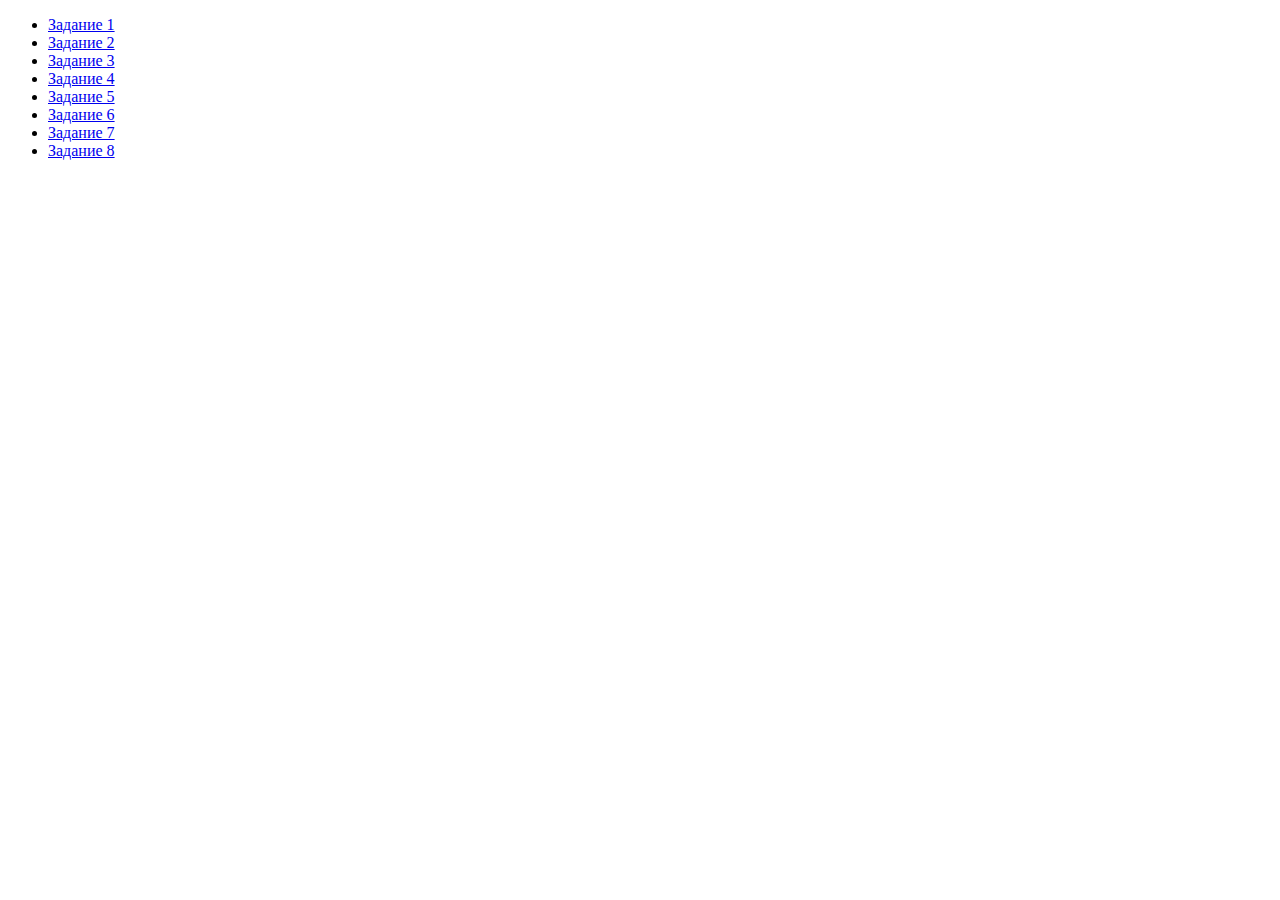
<file: index.html>
<!DOCTYPE html>
<html lang="en">
  <head>
    <meta charset="UTF-8" />
    <meta name="viewport" content="width=device-width, initial-scale=1.0" />
    <title>js-hw-07</title>
  </head>
  <body>
    <ul>
      <li>
        <a href="./task-1/task-1.html">Задание 1</a>
      </li>
      <li>
        <a href="./task-2/task-2.html">Задание 2</a>
      </li>
      <li>
        <a href="./task-3/task-3.html">Задание 3</a>
      </li>
      <li>
        <a href="./task-4/task-4.html">Задание 4</a>
      </li>
      <li>
        <a href="./task-5/task-5.html">Задание 5</a>
      </li>
      <li>
        <a href="./task-6/task-6.html">Задание 6</a>
      </li>
      <li>
        <a href="./task-7/task-7.html">Задание 7</a>
      </li>
      <li>
        <a href="./task-8/task-8.htm">Задание 8</a>
      </li>
    </ul>
  </body>
</html>
</file>
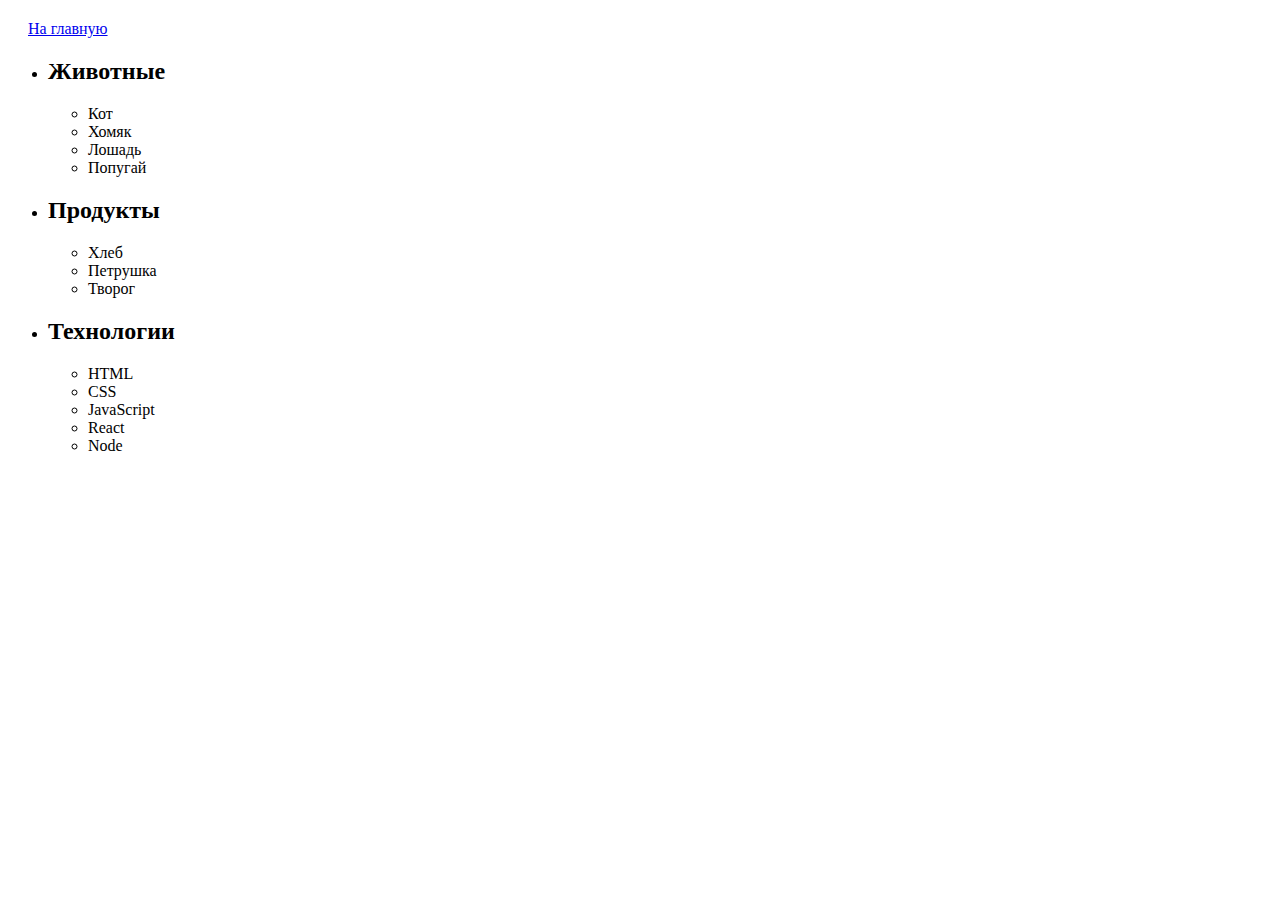
<file: task-1/task-1.html>
<!DOCTYPE html>
<html lang="en">
  <head>
    <meta charset="UTF-8" />
    <meta name="viewport" content="width=device-width, initial-scale=1.0" />
    <title>task-1</title>
  </head>
  <body>
    <div style="margin: 20px">
      <a href="../index.html">На главную</a>
    </div>
    <ul id="categories">
      <li class="item">
        <h2>Животные</h2>

        <ul>
          <li>Кот</li>
          <li>Хомяк</li>
          <li>Лошадь</li>
          <li>Попугай</li>
        </ul>
      </li>
      <li class="item">
        <h2>Продукты</h2>

        <ul>
          <li>Хлеб</li>
          <li>Петрушка</li>
          <li>Творог</li>
        </ul>
      </li>
      <li class="item">
        <h2>Технологии</h2>

        <ul>
          <li>HTML</li>
          <li>CSS</li>
          <li>JavaScript</li>
          <li>React</li>
          <li>Node</li>
        </ul>
      </li>
    </ul>

    <script src="./task-01.js" type="module"></script>
  </body>
</html>
</file>
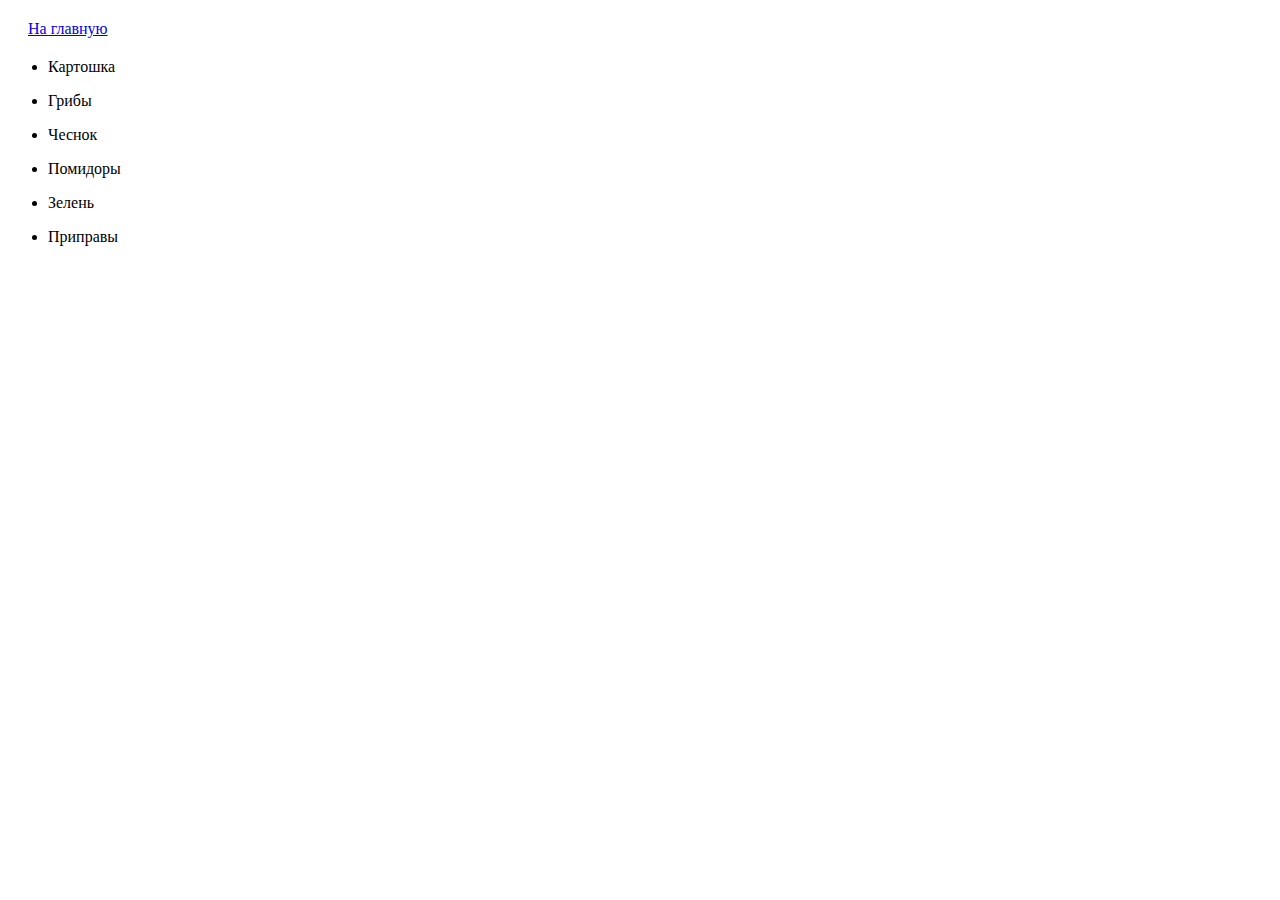
<file: task-2/task-2.html>
<!DOCTYPE html>
<html lang="en">
  <head>
    <meta charset="UTF-8" />
    <meta name="viewport" content="width=device-width, initial-scale=1.0" />
    <title>task-2</title>
  </head>
  <body>
    <div style="margin: 20px">
      <a href="../index.html">На главную</a>
    </div>

    <ul id="ingredients"></ul>

    <script src="./task-2.js" type="module"></script>
  </body>
</html>
</file>
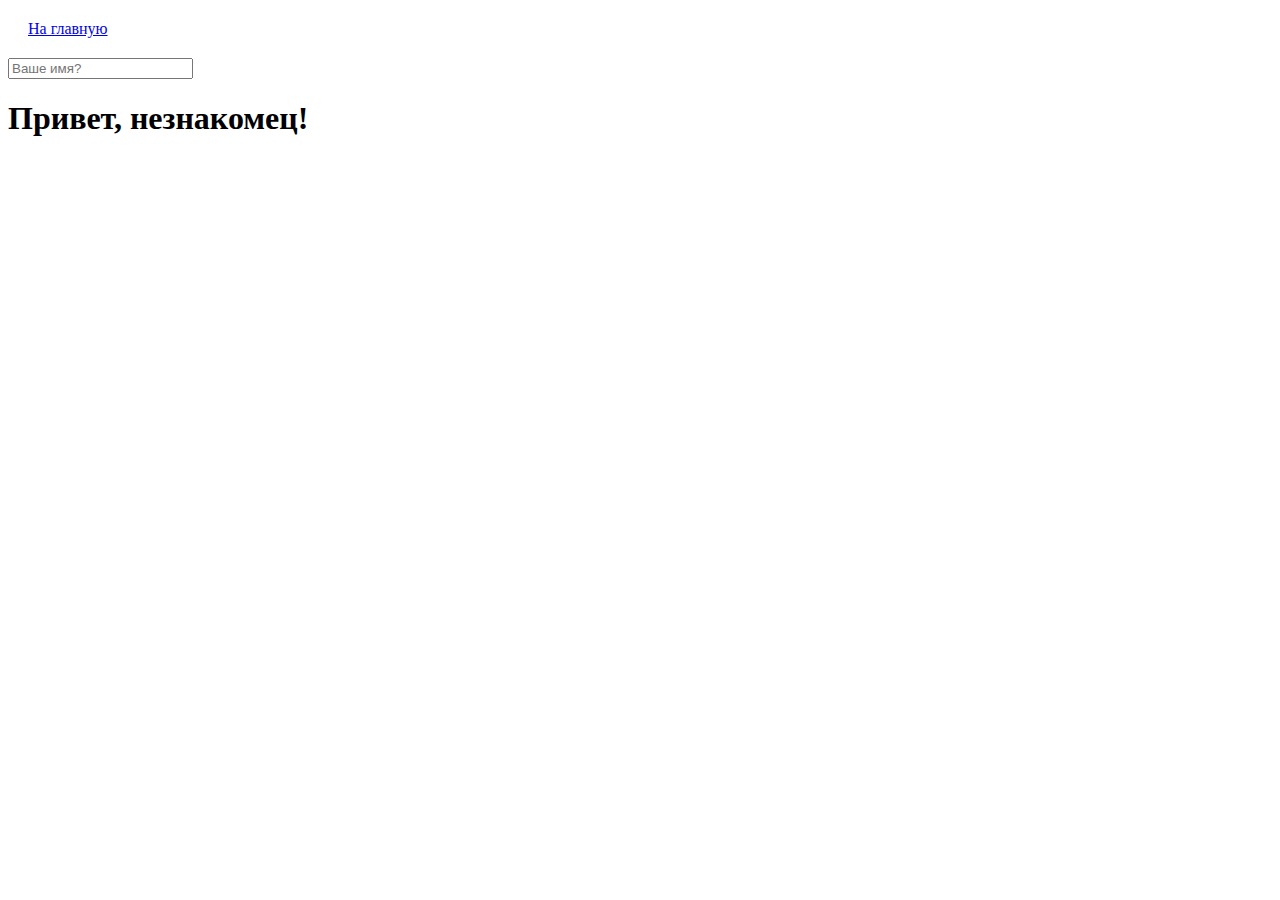
<file: task-5/task-5.html>
<!DOCTYPE html>
<html lang="en">

<head>
    <meta charset="UTF-8" />
    <meta name="viewport" content="width=device-width, initial-scale=1.0" />
    <title>task-3</title>

<body>
   <div style="margin: 20px;">
       <a href="../index.html">На главную</a>
   </div> 

<input type="text" placeholder="Ваше имя?" id="name-input" />
<h1>Привет, <span id="name-output">незнакомец</span>!</h1>

    <script src="./task-5.js" type="module"></script>
</body>

</html>
</file>
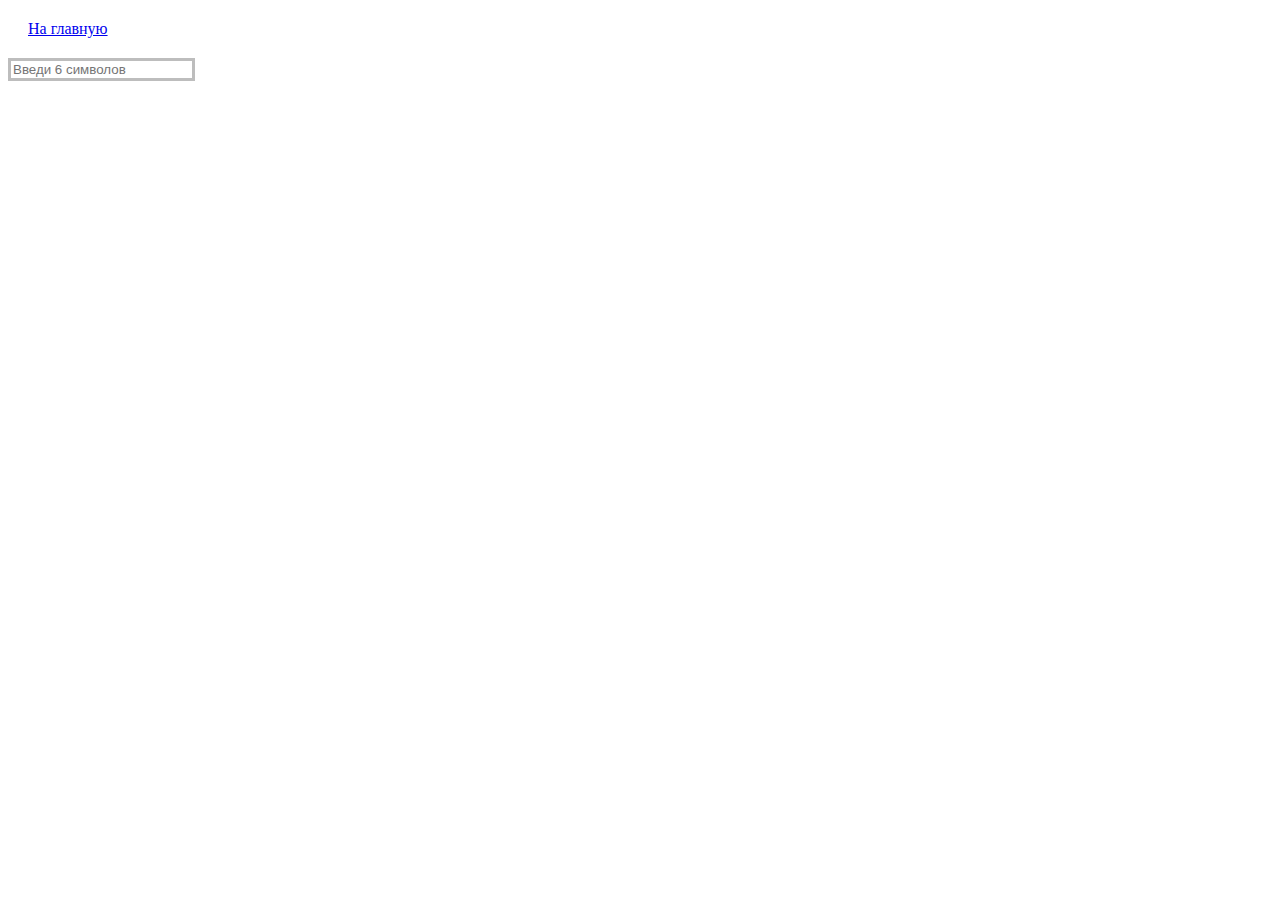
<file: task-6/task-6.html>
<!DOCTYPE html>
<html lang="en">

<head>
    <meta charset="UTF-8" />
    <meta name="viewport" content="width=device-width, initial-scale=1.0" />
    <title>task-3</title>
<link rel="stylesheet" href="./style.css">
<body>
    <div style="margin: 20px;">
        <a href="../index.html">На главную</a>
    </div>

    <input type="text" id="validation-input" data-length="6" placeholder="Введи 6 символов" /> 

    <script src="./task-6.js" type="module"></script>
</body>

</html>
</file>
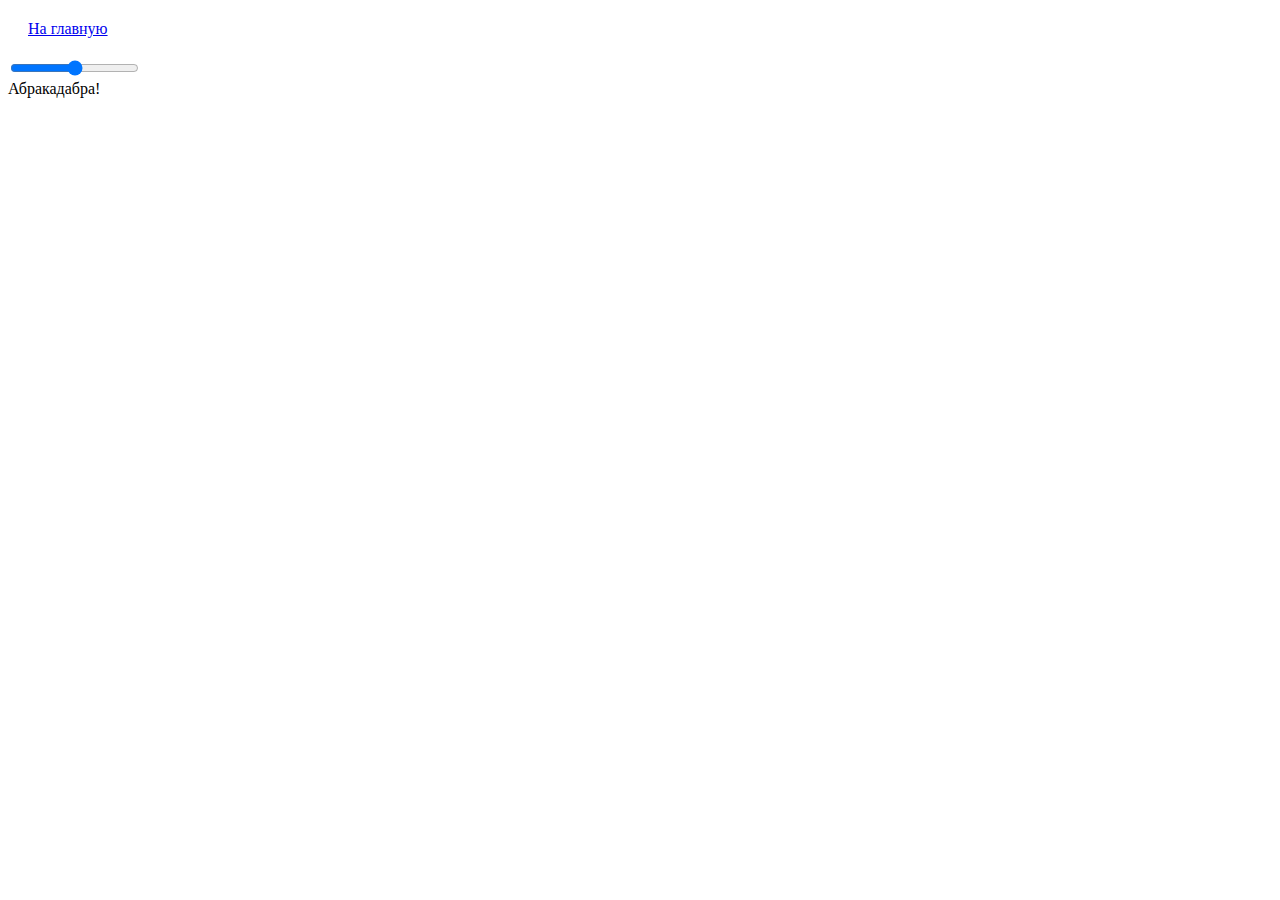
<file: task-7/task-7.html>
<!DOCTYPE html>
<html lang="en">

<head>
    <meta charset="UTF-8" />
    <meta name="viewport" content="width=device-width, initial-scale=1.0" />
    <title>task-3</title>
<body>
    <div style="margin: 20px;">
        <a href="../index.html">На главную</a>
    </div>

    <input id="font-size-control" type="range" />
    <br />
    <span id="text">Абракадабра!</span>

    <script src="./task-7.js" type="module"></script>
</body>

</html>
</file>
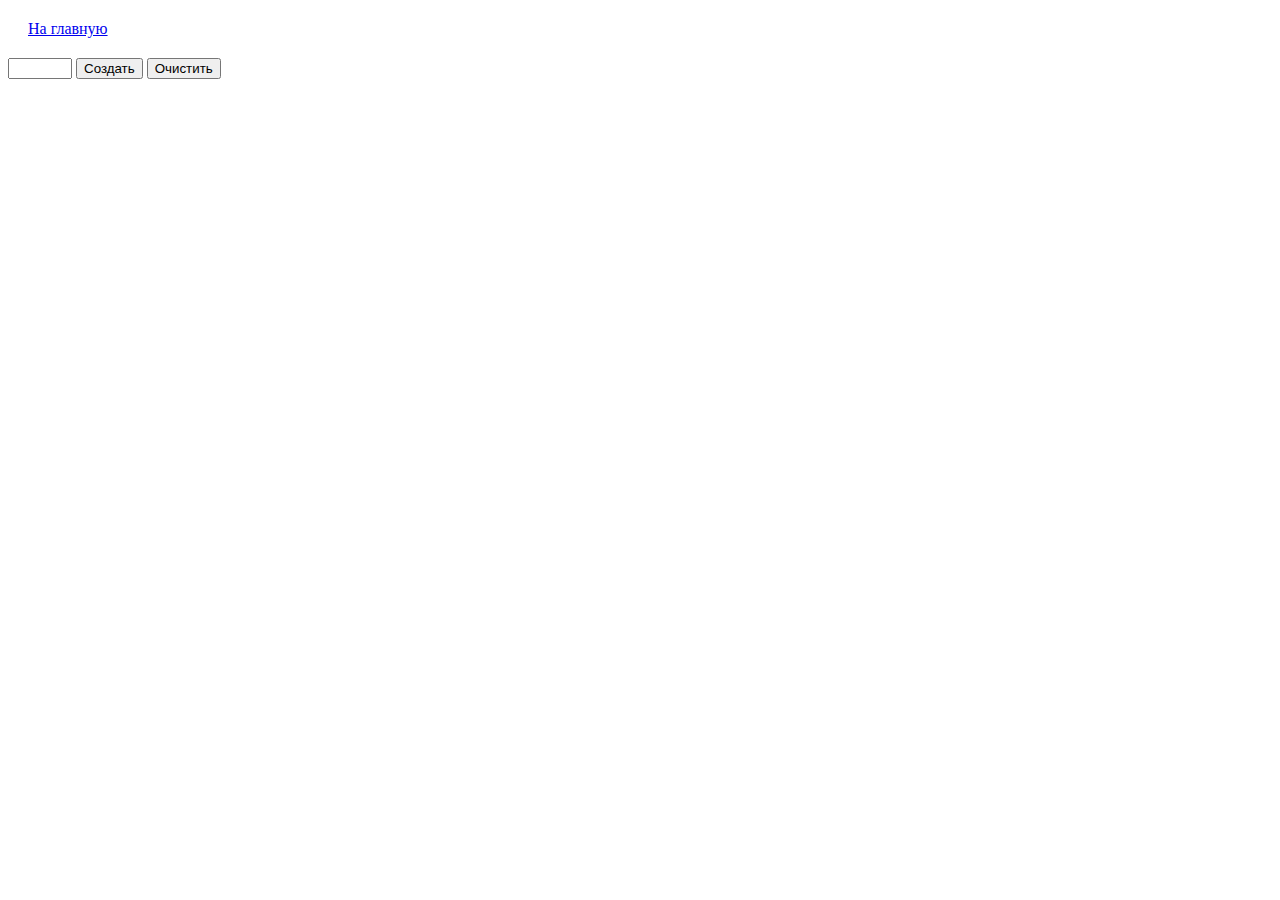
<file: task-8/task-8.htm>
<!DOCTYPE html>
<html lang="en">

<head>
    <meta charset="UTF-8" />
    <meta name="viewport" content="width=device-width, initial-scale=1.0" />
    <title>task-3</title>

<body>
    <div style="margin: 20px;">
        <a href="../index.html">На главную</a>
    </div>

    <div id="controls">
        <input type="number" min="0" max="100" step="1" />
        <button type="button" data-action="render">Создать</button>
        <button type="button" data-action="destroy">Очистить</button>
    </div>
    
    <div id="boxes"></div>

    <script src="./task-8.js" type="module"></script>
</body>

</html>
</file>
<file: task-6/style.css>
#validation-input {
  border: 3px solid #bdbdbd;
}

#validation-input.valid {
  border-color: #4caf50;
}

#validation-input.invalid {
  border-color: #f44336;
}
</file>
